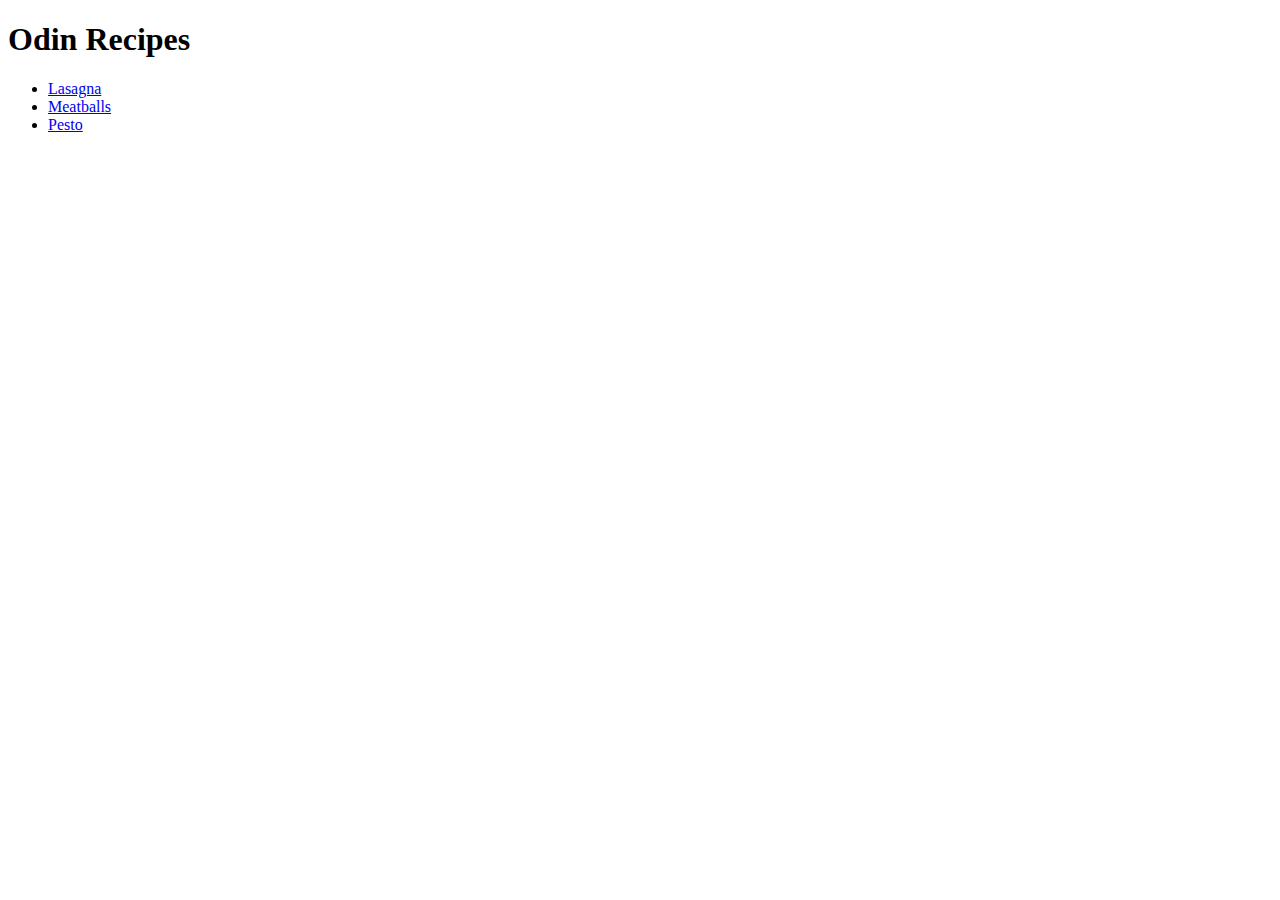
<file: index.html>
<!DOCTYPE html>
    <html lang="en">
        <head>
            <meta charset="utf-8">
            <title>Odin Recipes</title>
        </head>
        <body>
            <h1>Odin Recipes</h1>
                <ul>
                    <li><a href="recipes/lasagna.html">Lasagna</a></li>
                    <li><a href="recipes/meatballs.html">Meatballs</a></li>
                    <li><a href="recipes/pesto.html">Pesto</a></li>
                </ul>
        </body>
    </html>
</file>
